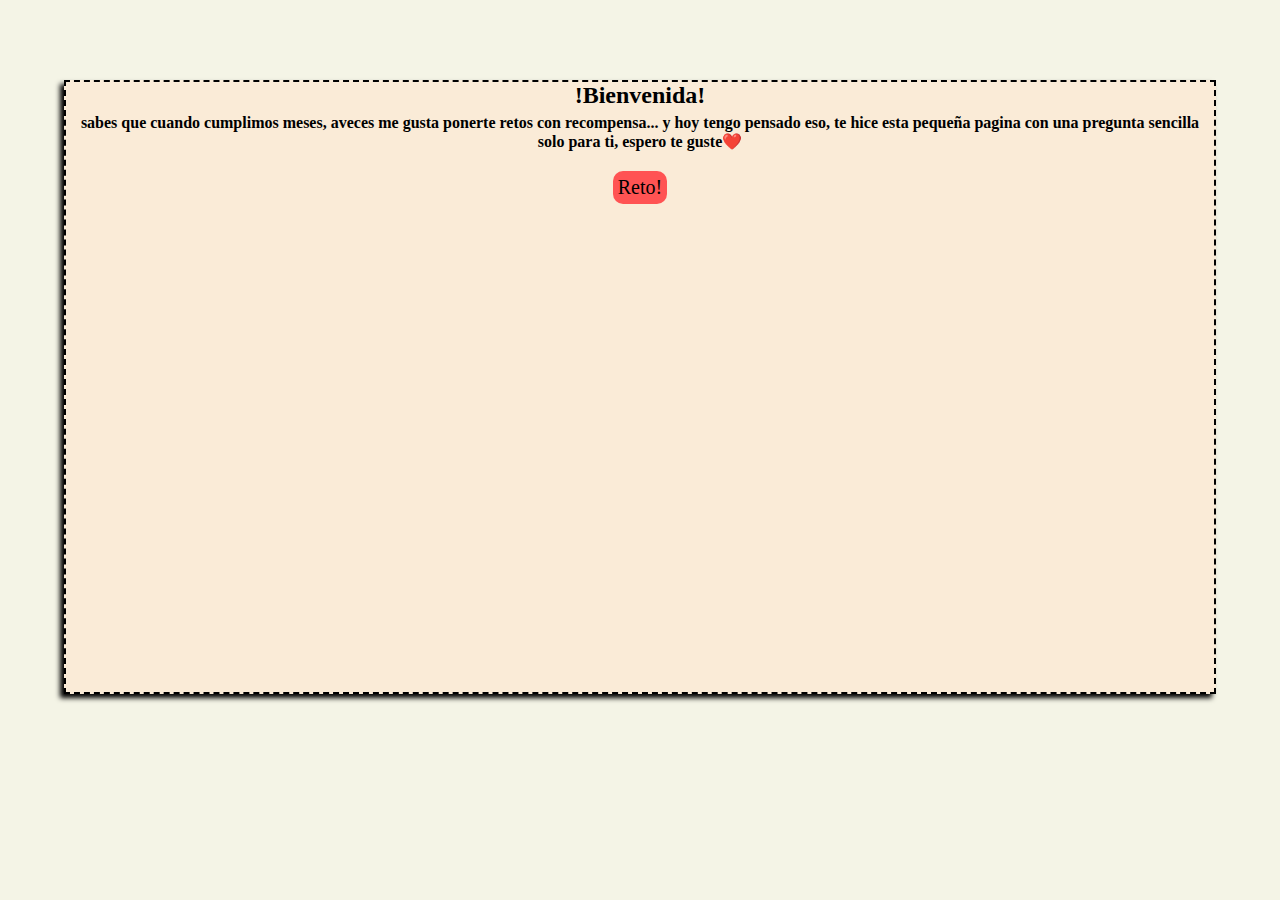
<file: index.html>
<!DOCTYPE html>
<html lang="en">
  <head>
    <link rel="stylesheet" href="style.css" />
    <link rel="website icon" type="png" href="./img/carta.png" />
    <meta charset="UTF-8" />
    <meta name="viewport" content="width=device-width, initial-scale=1.0" />
    <title>9 Meses</title>
  </head>
  <body>
    <div class="contenedor">
      <h2>!Bienvenida!</h2>
      <h4>
        sabes que cuando cumplimos meses, aveces me gusta ponerte retos con
        recompensa... y hoy tengo pensado eso, te hice esta pequeña pagina con
        una pregunta sencilla solo para ti, espero te guste❤️
      </h4>
      <div class="cont-btn">
        <a href="./formulario.html" class="btn">Reto!</a>
      </div>
    </div>
  </body>
</html>
</file>
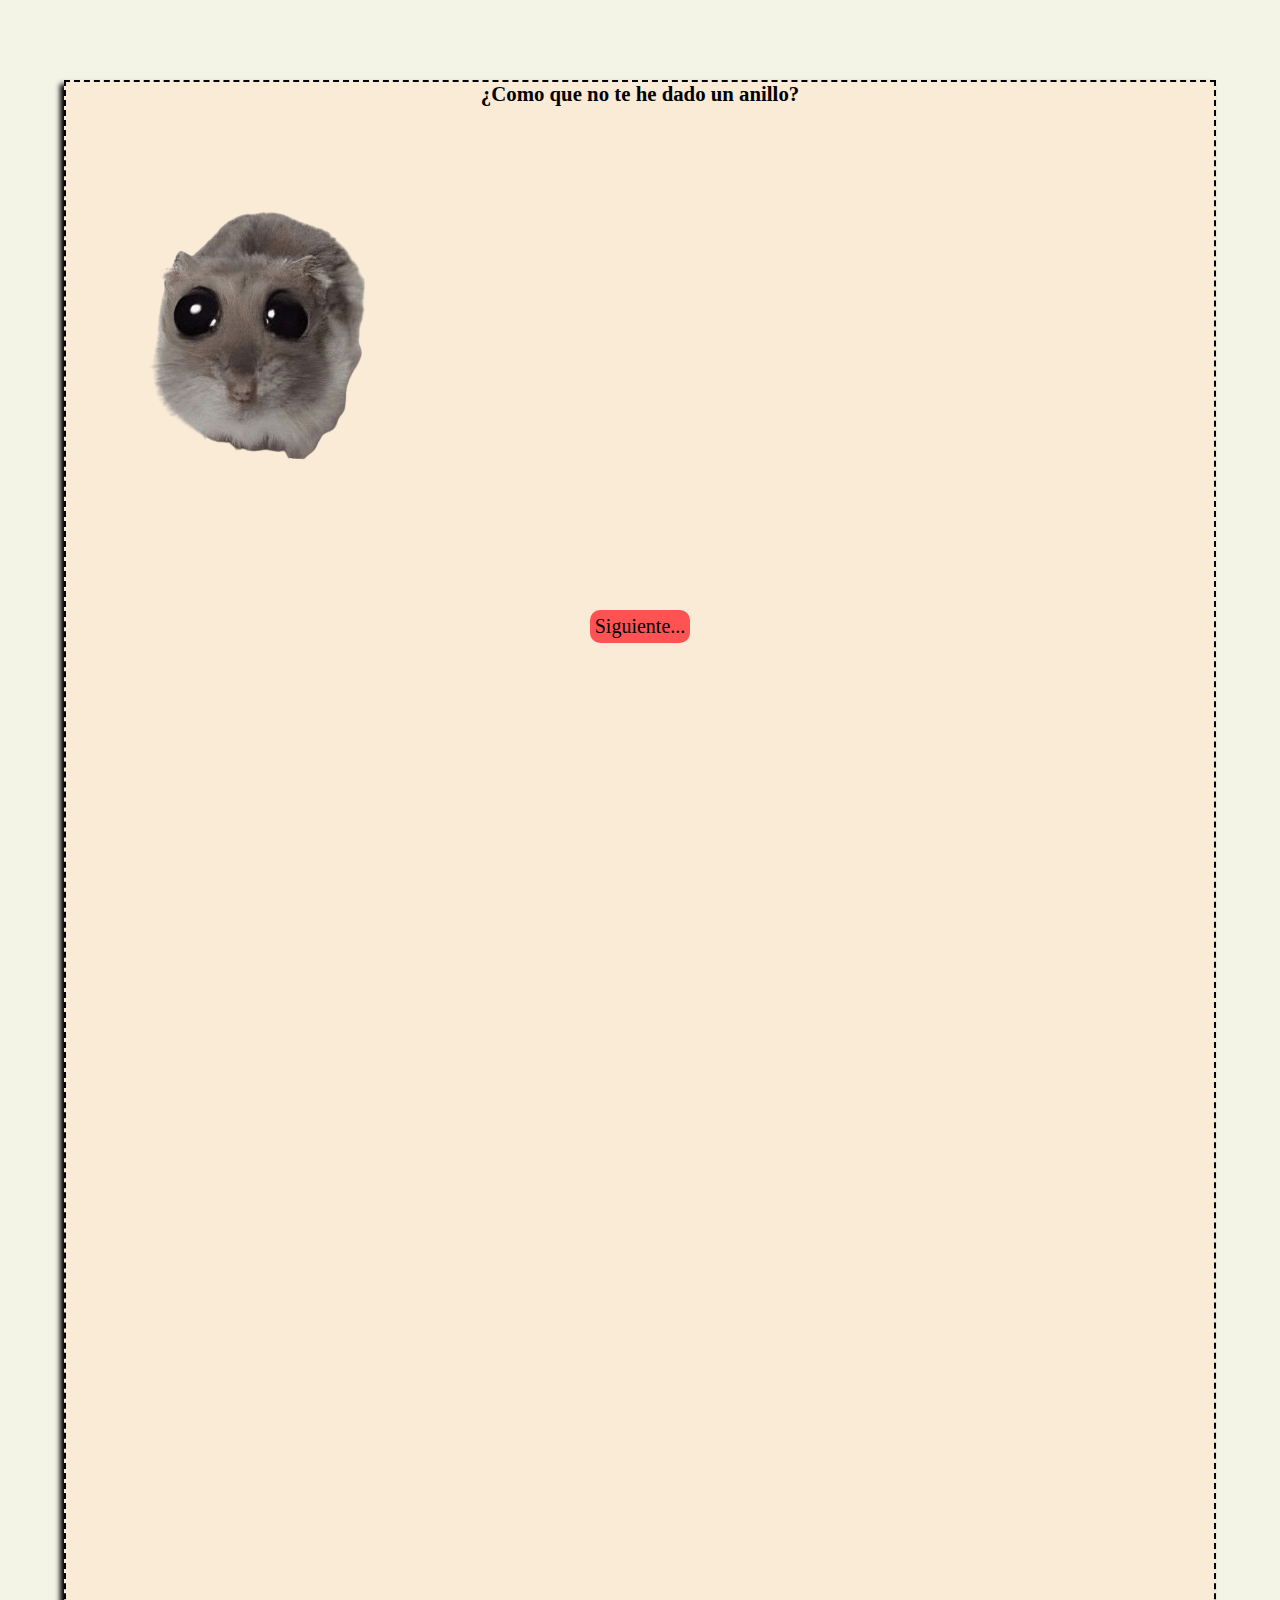
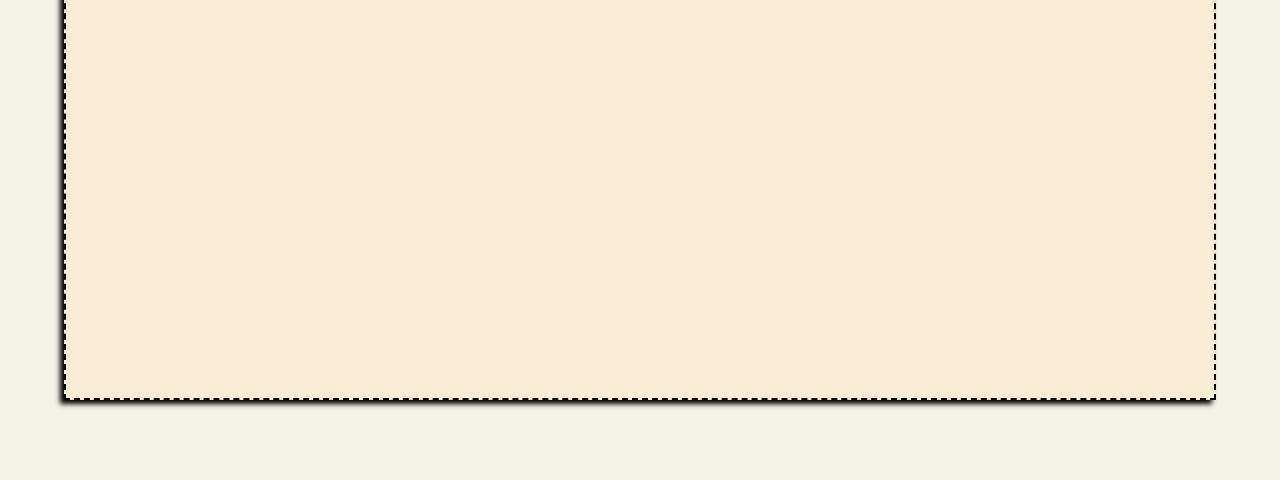
<file: anillo.html>
<!DOCTYPE html>
<html lang="en">
  <head>
    <link rel="website icon" type="icon" href="./img/carta.png" />
    <link rel="stylesheet" href="style.css" />
    <meta charset="UTF-8" />
    <meta name="viewport" content="width=device-width, initial-scale=1.0" />
    <title>Anillos</title>
  </head>
  <body>
    <div class="contenedor">
      <h4 class="habla"></h4>
      <div class="rata"></div>
      <div class="cont-btn">
        <p class="btn"></p>
      </div>
    </div>
    <script src="./anillos.js"></script>
  </body>
</html>
</file>
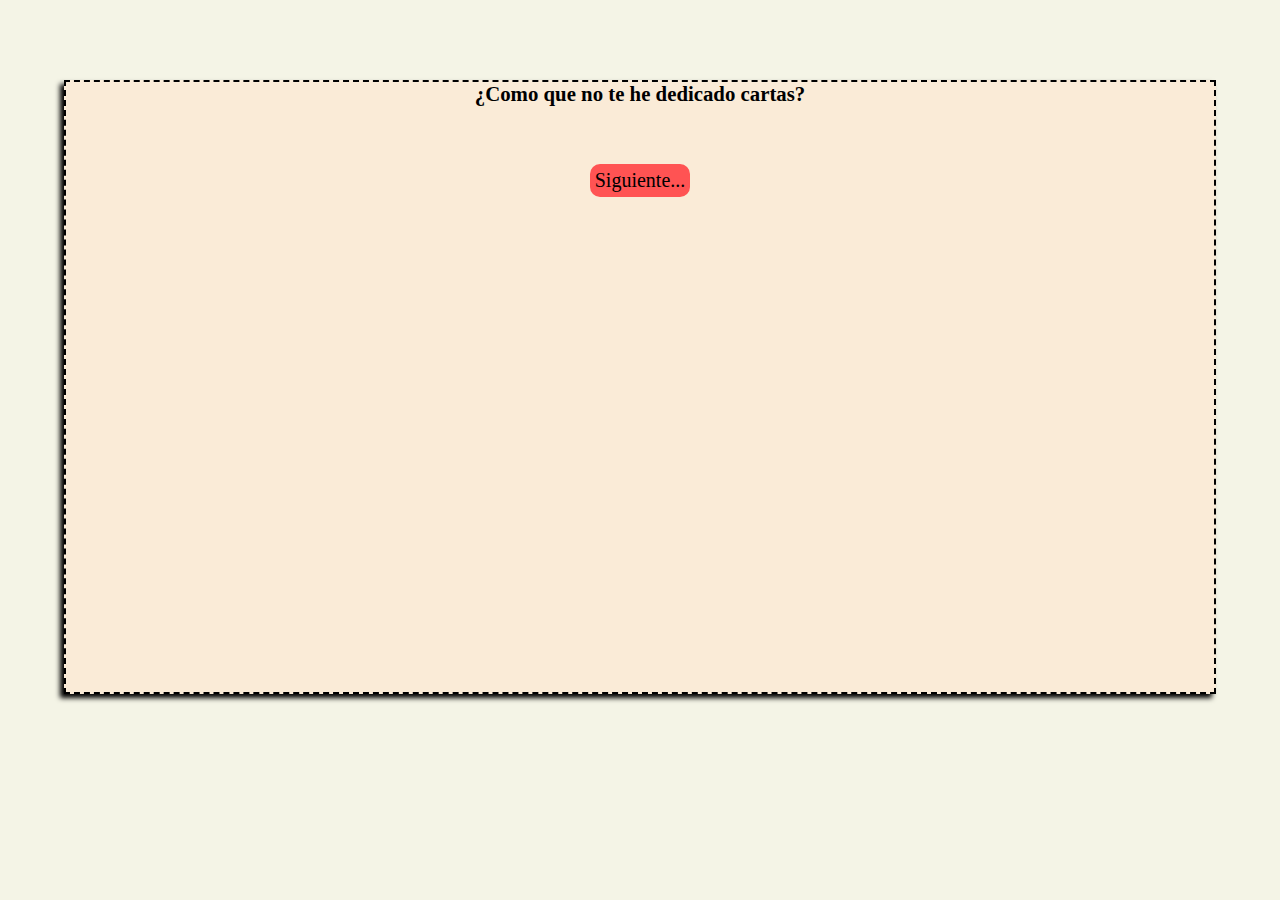
<file: carta.html>
<!DOCTYPE html>
<html lang="en">
  <head>
    <link rel="stylesheet" href="style.css" />
    <link rel="website icon" type="icon" href="./img/carta.png" />
    <meta charset="UTF-8" />
    <meta name="viewport" content="width=device-width, initial-scale=1.0" />
    <title>Carta</title>
  </head>
  <body>
    <div class="contenedor">
      <h4 class="carta"></h4>
      <h4 class="escrito"></h4>
      <h4 class="autor"></h4>
      <div class="cont-btn">
        <p class="btn"></p>
      </div>
    </div>
    <script src="./main.js"></script>
  </body>
</html>
</file>
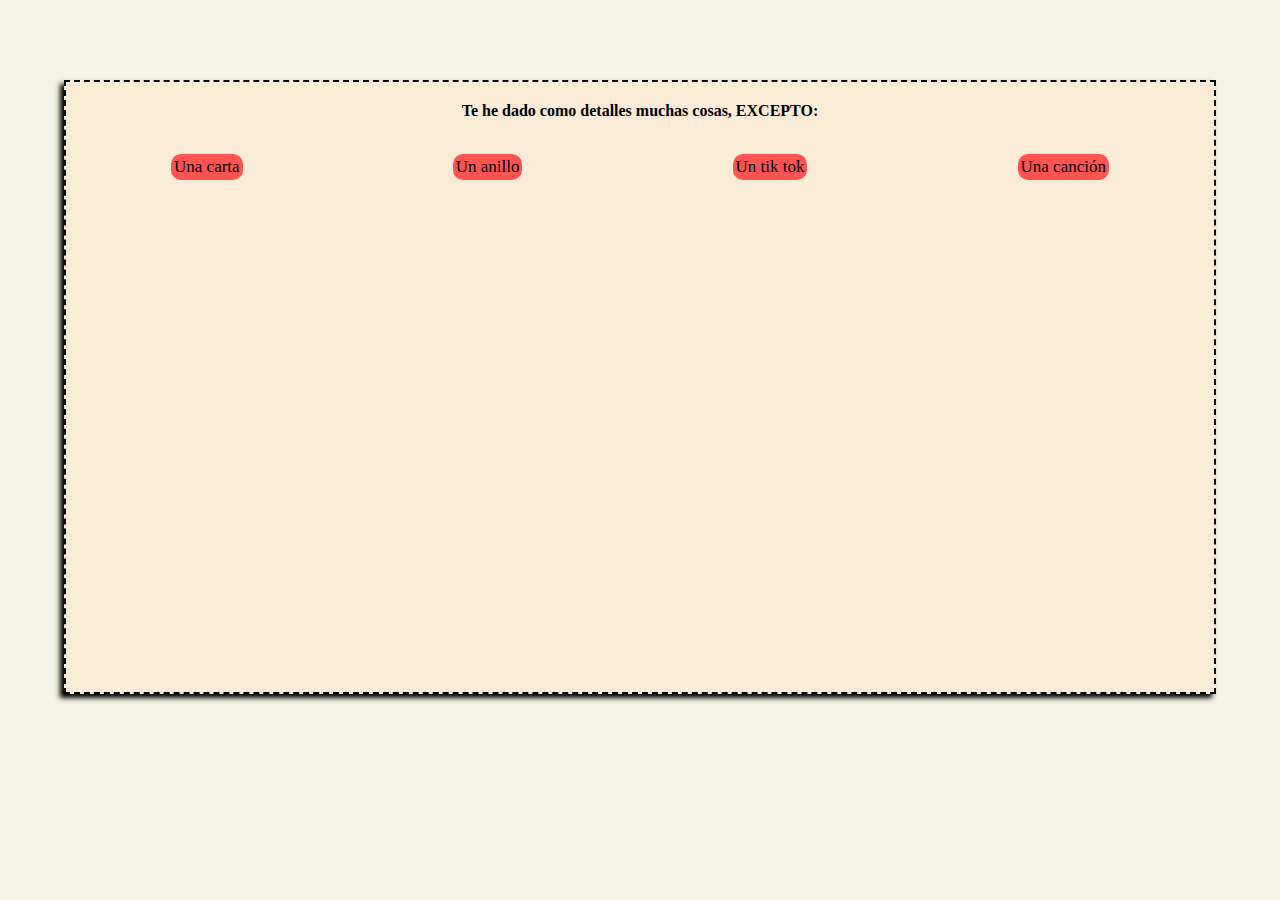
<file: formulario.html>
<!DOCTYPE html>
<html lang="en">
  <head>
    <link rel="stylesheet" href="style.css" />
    <link rel="website icon" type="icon" href="./img/carta.png" />
    <meta charset="UTF-8" />
    <meta name="viewport" content="width=device-width, initial-scale=1.0" />
    <title>Reto!</title>
  </head>
  <body>
    <div class="contenedor">
      <h4 class="pregunta">Te he dado como detalles muchas cosas, EXCEPTO:</h4>
      <div class="cont-btn">
        <a href="./carta.html" class="btn1">Una carta</a>
        <a href="./anillo.html" class="btn2">Un anillo</a>
        <a href="./Tik_tok.html" class="btn3">Un tik tok</a>
        <a href="https://wa.me/3022614862" class="btn4">Una canción</a>
      </div>
    </div>
  </body>
</html>
</file>
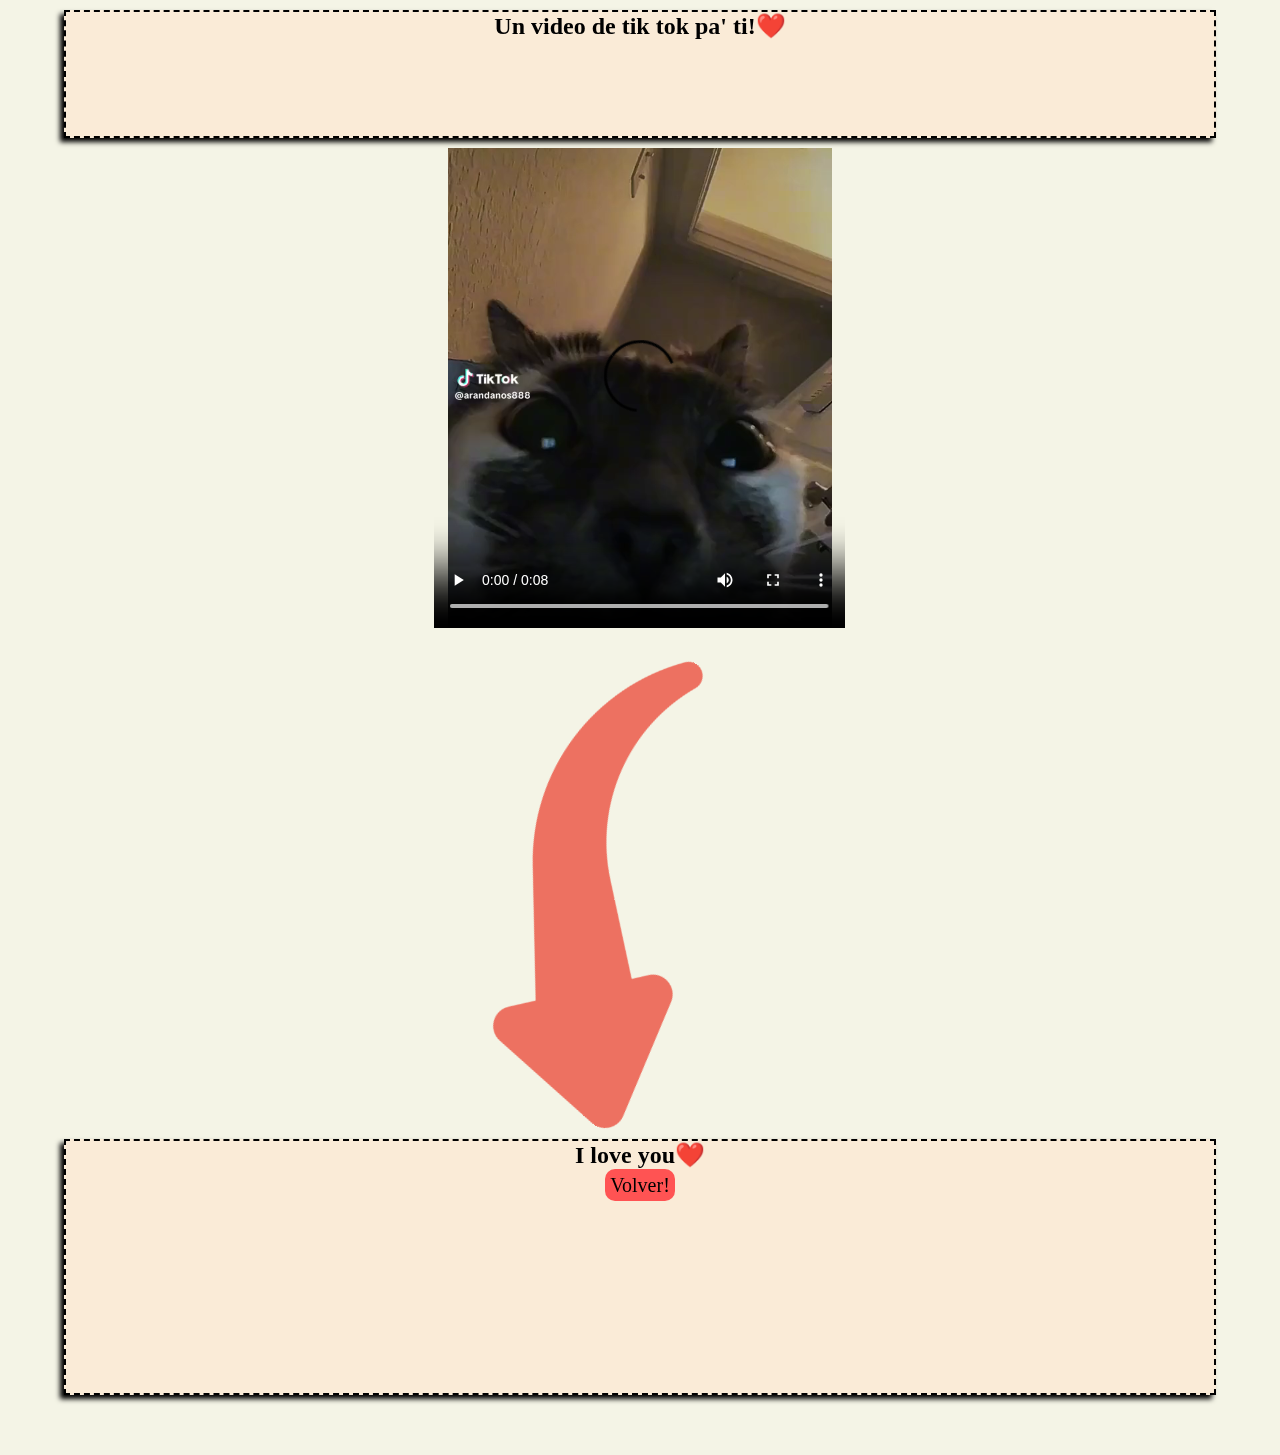
<file: Tik_tok.html>
<!DOCTYPE html>
<html lang="en">
  <head>
    <link rel="icon" type="image/png" href="./img/carta.png" />
    <link rel="stylesheet" href="style.css" />
    <meta charset="UTF-8" />
    <meta name="viewport" content="width=device-width, initial-scale=1.0" />
    <title>Tik tok</title>
  </head>
  <body>
    <div class="enunciado">
      <h2>Un video de tik tok pa' ti!❤️</h2>
    </div>
    <video
      src="./img/WhatsApp Video 2024-08-19 at 6.47.03 PM.mp4"
      autoplay
      controls
    ></video>
    <div class="flecha">
      <img src="./img/flecha-superior-derecha.png" alt="" />
    </div>
    <div class="enunciadofinal">
      <h2>I love you❤️</h2>
      <a class="btn" href="./formulario.html">Volver!</a>
    </div>
  </body>
</html>
</file>
<file: style.css>
/* reseteo */
*{
    margin: 0;
    padding: 0;
    box-sizing: border-box;
}
/* estilo del fondo */
body{
    background-color: rgb(244, 244, 230);
}
/* estilo de la caja */
.contenedor{
    background-color: antiquewhite;
    width: 90vw;
    height: 48vw;
    margin: 80px auto;
    box-shadow: -4px 4px 5px;
    border: 2px dashed;
}
h2{
    text-align: center;
    margin: 0 auto 5px;
}
/* estilo de la pregunta */
h4{
   padding: 0 4px;
   text-align: center;
}
/* botones */
.cont-btn{
    display: flex;
    justify-content: center;
    justify-content: space-around;
}
.btn{
    padding: 5px;
    font-size: 20px;
    background-color: rgb(255, 83, 83);
    border-radius: 10px;
    color: black;
    text-decoration: none;
    margin-top: 20px;
}
.btn1, .btn2, .btn3, .btn4{
    padding: 3px;
    font-size: 17px;
    background-color: rgb(255, 83, 83);
    border-radius: 10px;
    color: black;
    text-decoration: none;
    margin-top: 2em;
}
.pregunta{
    margin-top: 20px;
}
video{
    margin: 1px auto;
    width: 25.7em;
    height: 30em;
    display: flex;
    justify-items: center;
}
.enunciado{
    background-color: antiquewhite;
    width: 90vw;
    height: 10vw;
    margin: 10px auto;
    box-shadow: -4px 4px 5px;
    border: 2px dashed;
}
.flecha{
    margin: 1px auto;
    width: 25.7em;
    height: 30em;
    display: flex;
    justify-items: center;
    font-size: 15px;
    transform: rotate(120deg);
}
.enunciadofinal{
    text-align: center;
    background-color: antiquewhite;
    width: 90vw;
    height: 20vw;
    margin: 60px auto;
    box-shadow: -4px 4px 5px;
    border: 2px dashed;
}
.rata{
    width: 23em;
}
</file>
